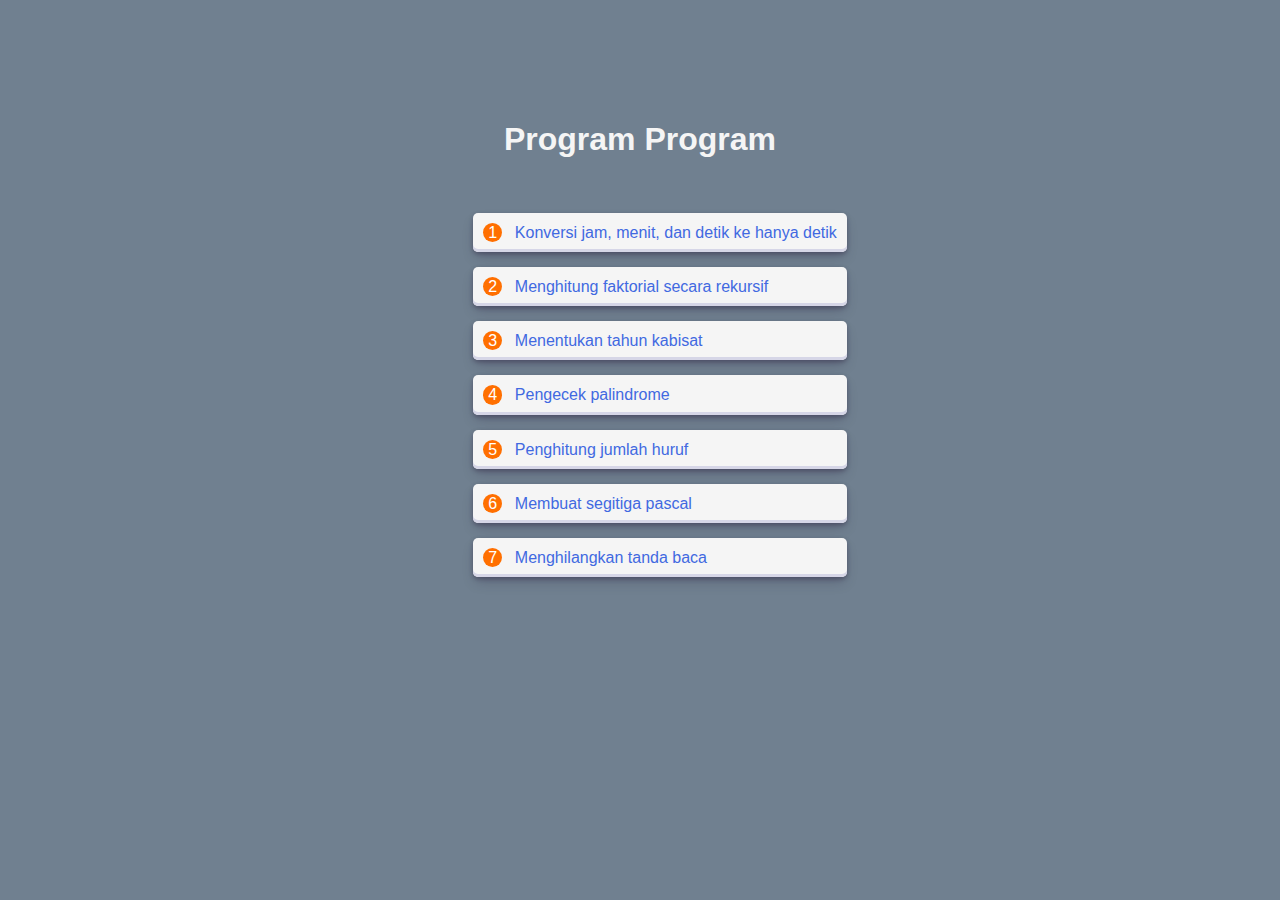
<file: index.html>
<html lang="en">
  <head>
    <meta charset="UTF-8" />
    <meta http-equiv="X-UA-Compatible" content="IE=edge" />
    <meta name="viewport" content="width=device-width, initial-scale=1.0" />
    <title>Document</title>
    <link rel="stylesheet" href="style.css" />
    <style>
        .container{
            text-align: left;
        }
    </style>
  </head>
  <body>
    <div class="container">
      <h1>Program Program</h1>
      <ol>
        <li>
          <a href="no1.html">Konversi jam, menit, dan detik ke hanya detik</a>
        </li>
        <li>
          <a href="no2.html">Menghitung faktorial secara rekursif</a>
        </li>
        <li>
          <a href="no3.html">Menentukan tahun kabisat</a>
        </li>
        <li>
          <a href="no4.html">Pengecek palindrome</a>
        </li>
        <li>
          <a href="no5.html">Penghitung jumlah huruf</a>
        </li>
        <li>
            <a href="no6.html">Membuat segitiga pascal</a>
        </li>
        <li>
            <a href="no7.html">Menghilangkan tanda baca</a>
        </li>
      </ol>
    </div>
  </body>
</html>
</file>
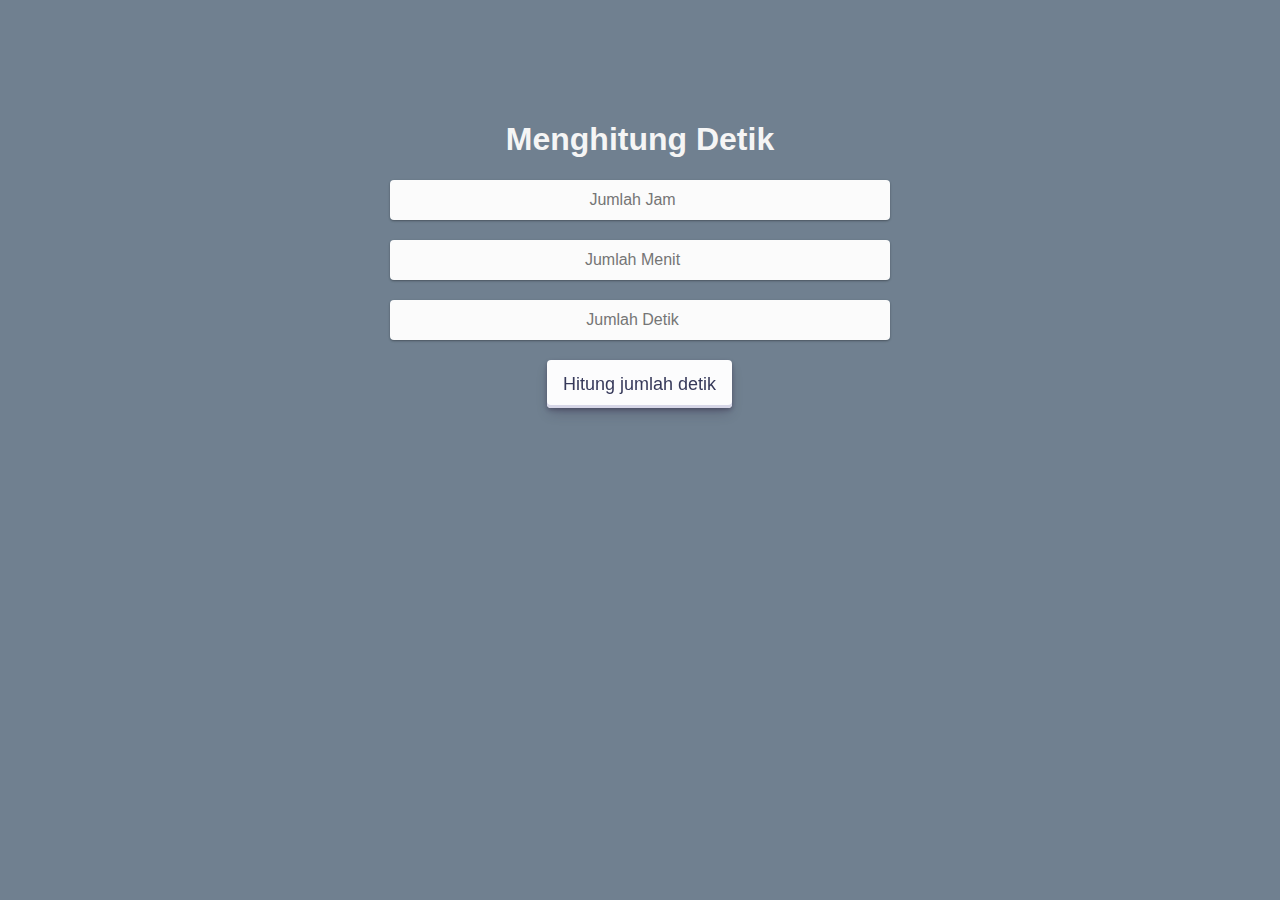
<file: no1.html>
<html lang="en">
  <head>
    <meta charset="UTF-8" />
    <meta http-equiv="X-UA-Compatible" content="IE=edge" />
    <meta name="viewport" content="width=device-width, initial-scale=1.0" />
    <title>Document</title>
    <link rel="stylesheet" href="style.css" />
  </head>
  <body>
    <div class="container">
      <h1>Menghitung Detik</h1>
      <div class="card">
        <input id="hours" type="number" placeholder="Jumlah Jam" />
        <input id="minutes" type="number" placeholder="Jumlah Menit" />
        <input id="seconds" type="number" placeholder="Jumlah Detik" />
        <button class="button-30" onclick="calculateSeconds()">Hitung jumlah detik</button>
        <p id="answer"></p>
      </div>
    </div>
    <script>
      function calculateSeconds() {
        let hours = document.getElementById("hours").value;
        let minutes = document.getElementById("minutes").value;
        let sec = document.getElementById("seconds").value;
        let valid = true;

        if (minutes > 60 || seconds > 60) {
          valid = false;
        }

        if (valid) {
          let answer = 3600 * parseInt(hours);
          answer = answer + 60 * parseInt(minutes);
          answer = answer + parseInt(sec);
          document.getElementById("answer").innerHTML =
            "Jumlah Detik : " + answer;
        } else {
          alert("menit dan detik tidak boleh lebih dari 60");
        }
      }
    </script>
  </body>
</html>
</file>
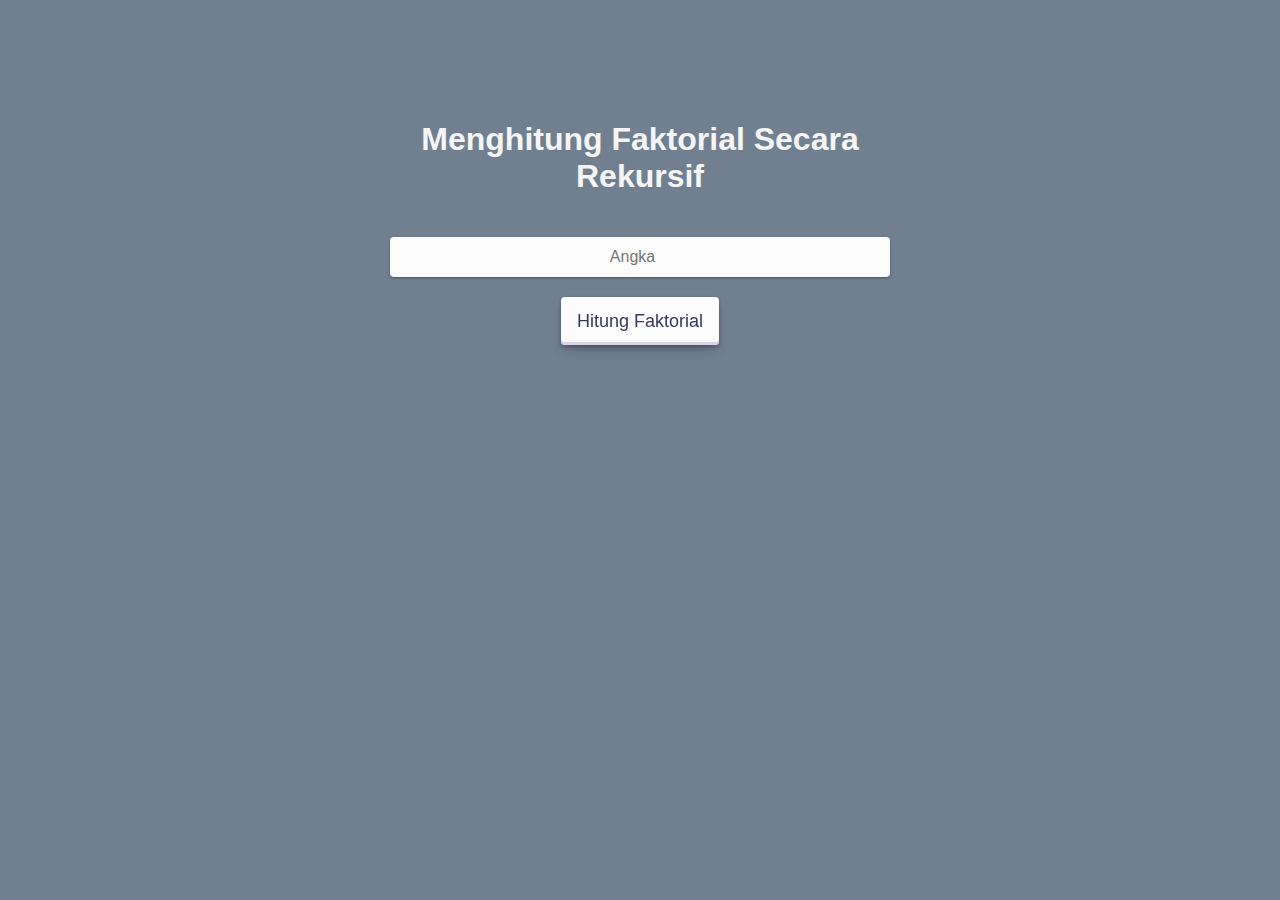
<file: no2.html>
<html lang="en">
  <head>
    <meta charset="UTF-8" />
    <meta http-equiv="X-UA-Compatible" content="IE=edge" />
    <meta name="viewport" content="width=device-width, initial-scale=1.0" />
    <title>Document</title>
    <link rel="stylesheet" href="style.css" />
  </head>
  <body>
    <div class="container">
      <div class="card">
        <h1>Menghitung Faktorial Secara Rekursif</h1>
        <input id="fact" type="number" placeholder="Angka" />
        <button class="button-30" onclick="calculateSeconds()">
          Hitung Faktorial
        </button>
        <p id="answer"></p>
      </div>
    </div>
    <script>
      function multiply(n) {
        if (n >= 1) return n * multiply(n - 1);
        else return 1;
      }
      function calculateSeconds() {
        let fact = document.getElementById("fact").value;
        let valid = true;
        if (fact < 0) {
          valid = false;
        }

        if (valid) {
          let answer = multiply(fact);
          document.getElementById("answer").innerHTML =
            "!" + fact + " adalah " + answer;
        } else {
          alert("input tidak boleh kurang dari 0");
        }
      }
    </script>
  </body>
</html>
</file>
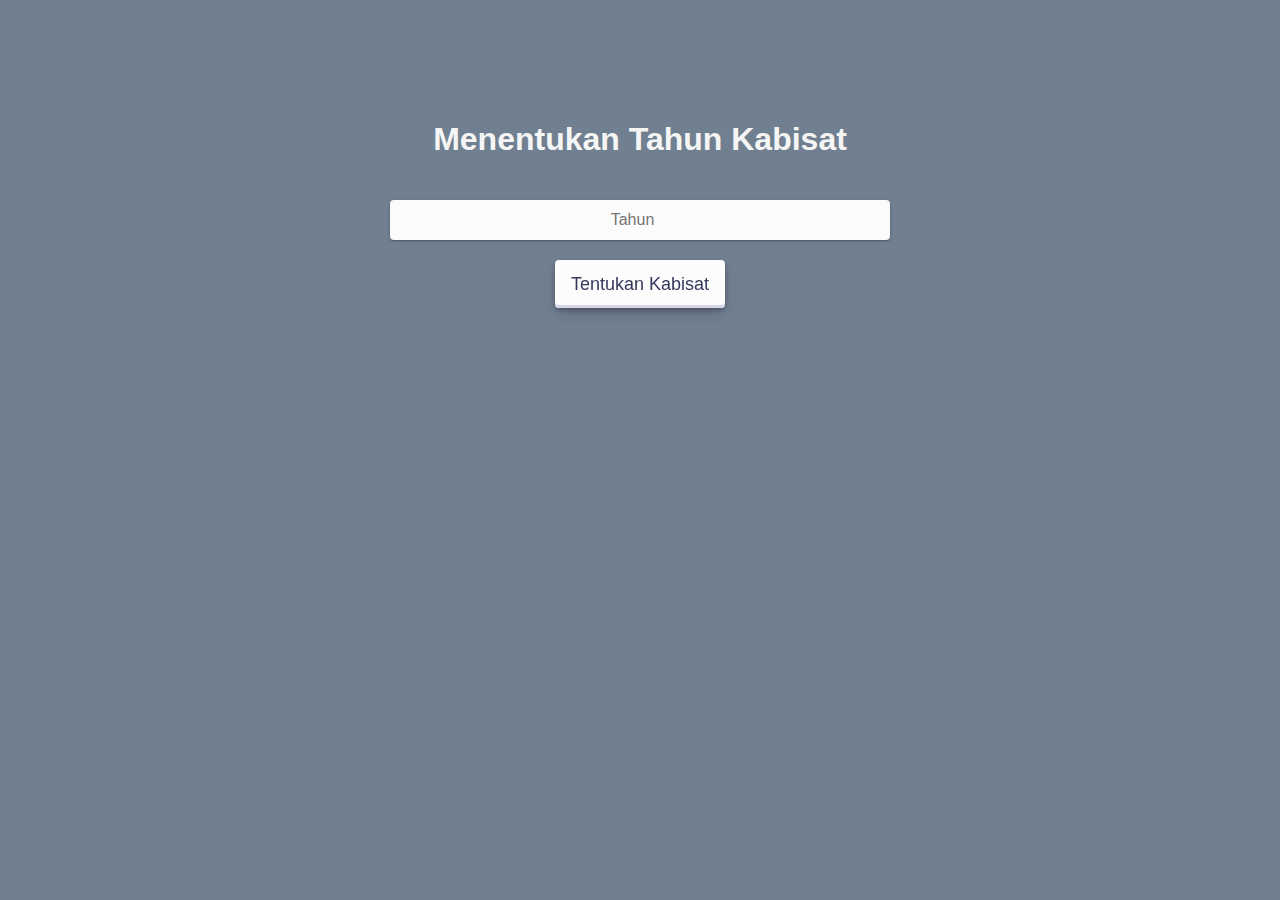
<file: no3.html>
<html lang="en">
  <head>
    <meta charset="UTF-8" />
    <meta http-equiv="X-UA-Compatible" content="IE=edge" />
    <meta name="viewport" content="width=device-width, initial-scale=1.0" />
    <title>Document</title>
    <link rel="stylesheet" href="style.css" />
  </head>
  <body>
    <div class="container">
      <div class="card">
        <h1>Menentukan Tahun Kabisat</h1>
          <input
            id="year"
            type="number"
            min="1900"
            step="1"
            placeholder="Tahun"
          />
        <button class="button-30" onclick="determineLeapYear()">Tentukan Kabisat</button>
        <p id="answer"></p>
      </div>
    </div>

    <script>
      function determineLeapYear() {
        let year = document.getElementById("year").value;
        let valid = true;
        if (year < 1900) {
          valid = false;
        }

        if (valid) {
          let answer = checkLeapYear(year);
          document.getElementById("answer").innerHTML = answer;
        } else {
          alert("input tidak boleh kurang dari 0");
        }
      }
      function checkLeapYear(year) {
        if ((0 == year % 4 && 0 != year % 100) || 0 == year % 400) {
          return year + " adalah tahun kabisat";
        } else {
          return year + " bukan tahun kabisat";
        }
      }
    </script>
  </body>
</html>
</file>
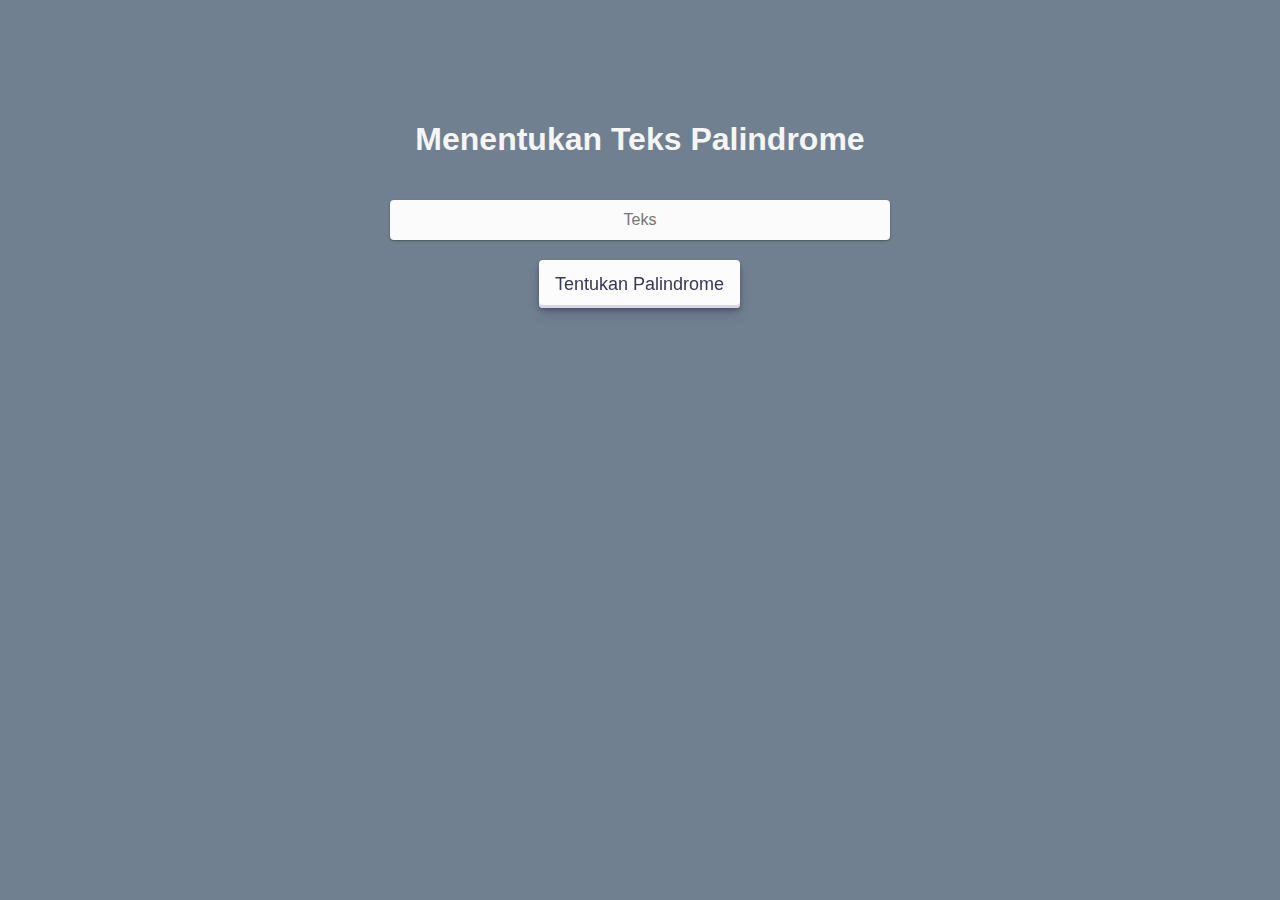
<file: no4.html>
<html lang="en">
  <head>
    <meta charset="UTF-8" />
    <meta http-equiv="X-UA-Compatible" content="IE=edge" />
    <meta name="viewport" content="width=device-width, initial-scale=1.0" />
    <title>Document</title>
    <link rel="stylesheet" href="style.css" />
  </head>
  <body>
    <div class="container">
      <div class="card">
        <h1>Menentukan Teks Palindrome</h1>
        <input id="text" type="text" placeholder="Teks" />
        <button class="button-30" onclick="determinePalindrome()">
          Tentukan Palindrome
        </button>
        <p id="answer"></p>
      </div>
    </div>

    <script>
      function determinePalindrome() {
        let text = document.getElementById("text").value;
        let valid = true;
        if (typeof text != "string") {
          valid = false;
        }

        if (valid) {
          let answer = checkPalindrome(text);
          document.getElementById("answer").innerHTML = answer;
        } else {
          alert("karakter tidak valid");
        }
      }

      function checkPalindrome(text) {
        const len = text.length;

        for (let i = 0; i < len / 2; i++) {
          if (text[i] !== text[len - 1 - i]) {
            return "Kata" + " '" + text + "' " + "bukan merupakan palindrome";
          }
        }
        return "Kata" + " '" + text + "' " + "merupakan palindrome";
      }
    </script>
  </body>
</html>
</file>
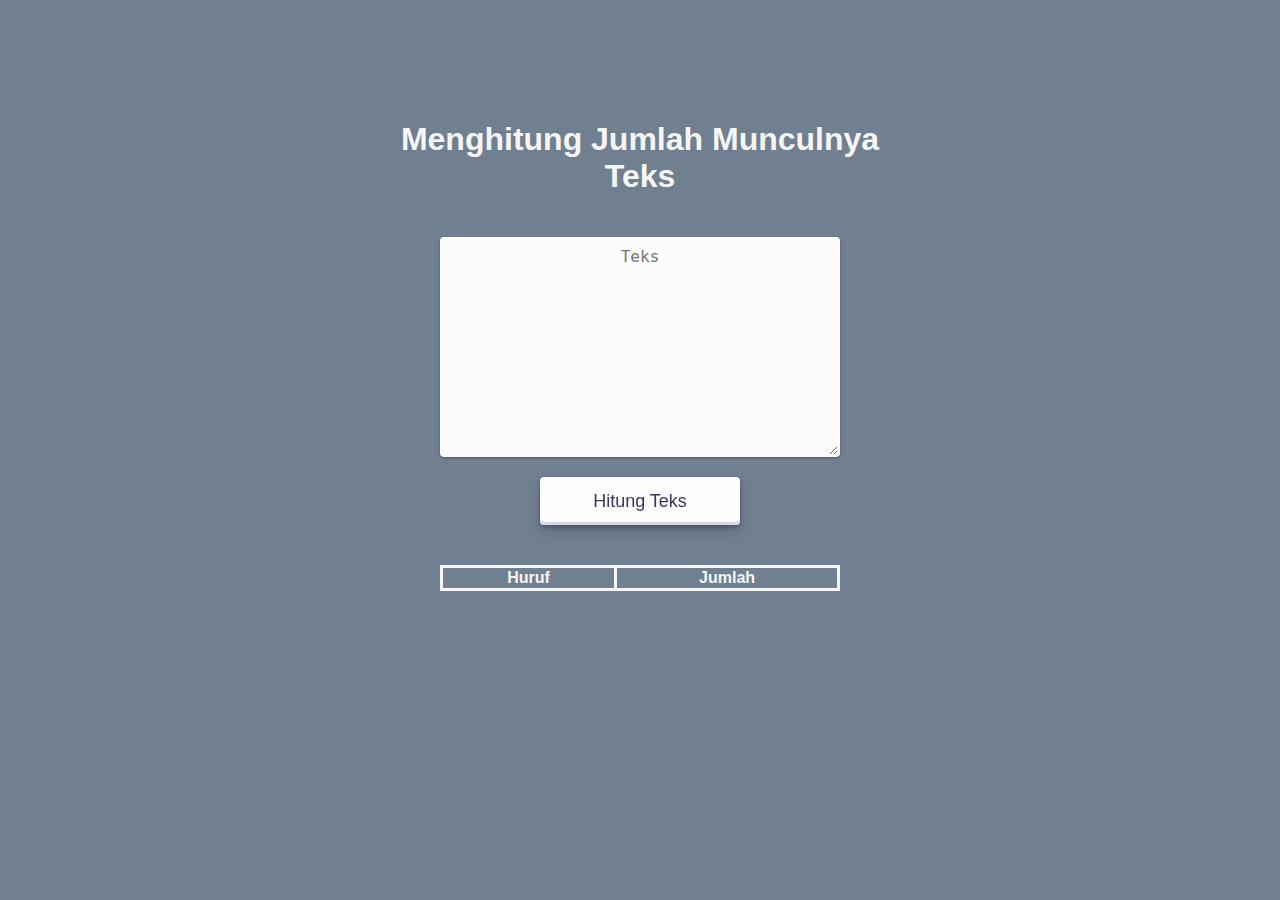
<file: no5.html>
<html lang="en">
  <head>
    <meta charset="UTF-8" />
    <meta http-equiv="X-UA-Compatible" content="IE=edge" />
    <meta name="viewport" content="width=device-width, initial-scale=1.0" />
    <title>Document</title>
    <link rel="stylesheet" href="style.css" />
  </head>
  <body>
    <div class="container">
      <div class="card">
        <h1>Menghitung Jumlah Munculnya Teks</h1>
        <textarea style="width: 400px" id="text" cols="30" rows="10" placeholder="Teks"></textarea>
        <button
          style="width: 200px"
          class="button-30"
          onclick="identifyChar(countChar)"
        >
          Hitung Teks
        </button>

        <table style="width: 400px">
          <thead>
            <th>Huruf</th>
            <th>Jumlah</th>
          </thead>
          <tbody id="answer"></tbody>
        </table>
        <h3 id="total"></h3>
      </div>
    </div>

    <script>
      function printans(ans) {
        let insertPoint = document.getElementById("answer");
        let total = document.getElementById("total");
        let totalCount = 0;
        for (let [key, value] of ans) {
          totalCount += value;
          let row = document.createElement("tr");
          let cell1 = document.createElement("td");
          let cell2 = document.createElement("td");
          cell1.innerText = key;
          cell2.innerText = value;
          row.appendChild(cell1);
          row.appendChild(cell2);
          insertPoint.appendChild(row);
          total.innerText = `Jumlah huruf yang terpakai: ${totalCount}`;
        }
      }

      function countChar(str, outp_map) {
        for (let i = 0; i < str.length; i++) {
          let k = outp_map.get(str[i]);
          outp_map.set(str[i], k + 1);
        }
        printans(outp_map);
      }

      function identifyChar(callback) {
        let insertPoint = document.getElementById("answer");
        insertPoint.innerHTML = "";
        let text = document.getElementById("text").value;
        text = text.replace(/\s/g, '');
        if (text.length === 0) {
          alert(" tidak boleh kosong ");
          return;
        } else {
          let ans = new Map();
          for (let i = 0; i < text.length; i++) {
              ans.set(text[i], 0);
          }
          let sortedAns = [...ans.entries()];
          sortedAns.sort();
          sortedAns = new Map(sortedAns);
          callback(text, sortedAns);
        }
      }
    </script>
  </body>
</html>
</file>
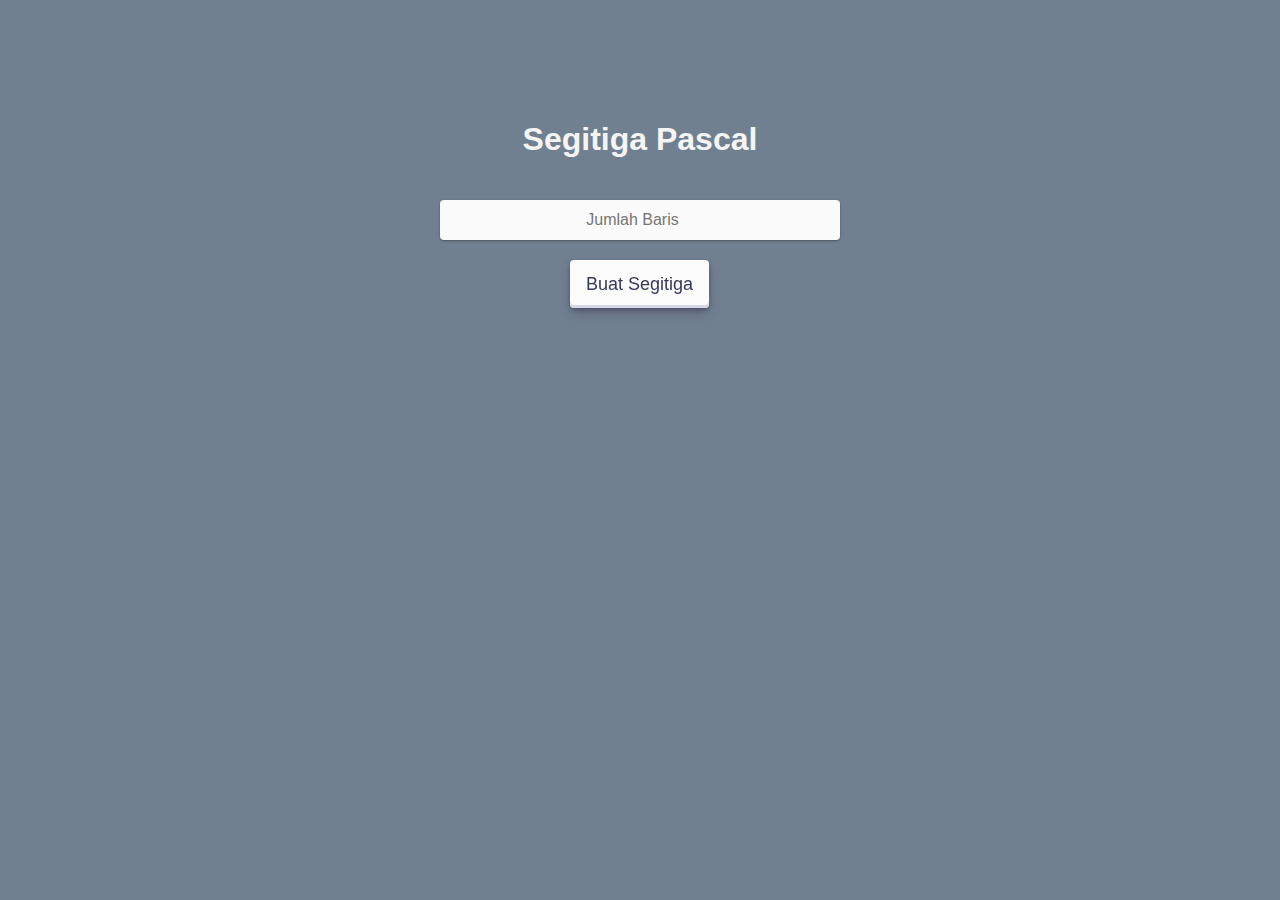
<file: no6.html>
<html lang="en">
  <head>
    <meta charset="UTF-8" />
    <meta http-equiv="X-UA-Compatible" content="IE=edge" />
    <meta name="viewport" content="width=device-width, initial-scale=1.0" />
    <title>Document</title>
    <link rel="stylesheet" href="style.css" />
    <style>
      pre {
        text-align: center;
      }
    </style>
  </head>
  <body>
    <div class="container">
      <div class="card">
        <h1>Segitiga Pascal</h1>
        <input id="numRows" style="width: 400px" type="number" placeholder="Jumlah Baris"/>
        <button class="button-30" onclick="printTriangle()">
          Buat Segitiga
        </button>
        <div id="answer"></div>
        <!-- <pre>1</pre>
        <pre>1   2   1</pre>
        <pre>1   3  3  1</pre> -->
      </div>
    </div>

    <script>
      function addRow(triangle) {
        let previous = triangle[triangle.length - 1];
        let newRow = [1];
        for (let i = 0; i < previous.length - 1; i++) {
          let current = previous[i];
          let next = previous[i + 1];
          newRow.push(current + next);
        }
        newRow.push(1);
        return triangle.push(newRow);
      }

      function generate(numRows) {
        let triangle = [[1], [1, 1]];
        for (let i = 2; i < numRows; i++) {
          addRow(triangle);
        }
        return triangle;
      }

      function printTriangle() {
        document.getElementById("answer").innerHTML = ""
        let numRows = document.getElementById("numRows").value;
        triangle = generate(numRows);
        answer = document.getElementById("answer");
        for (let j = 0; j < triangle.length; j++) {
          pre = document.createElement("pre");
          pre.innerText = triangle[j];
          pre.innerText = pre.innerText.replace(/[,]/g, "    ");
          answer.appendChild(pre);
        }
      }
    </script>
  </body>
</html>
</file>
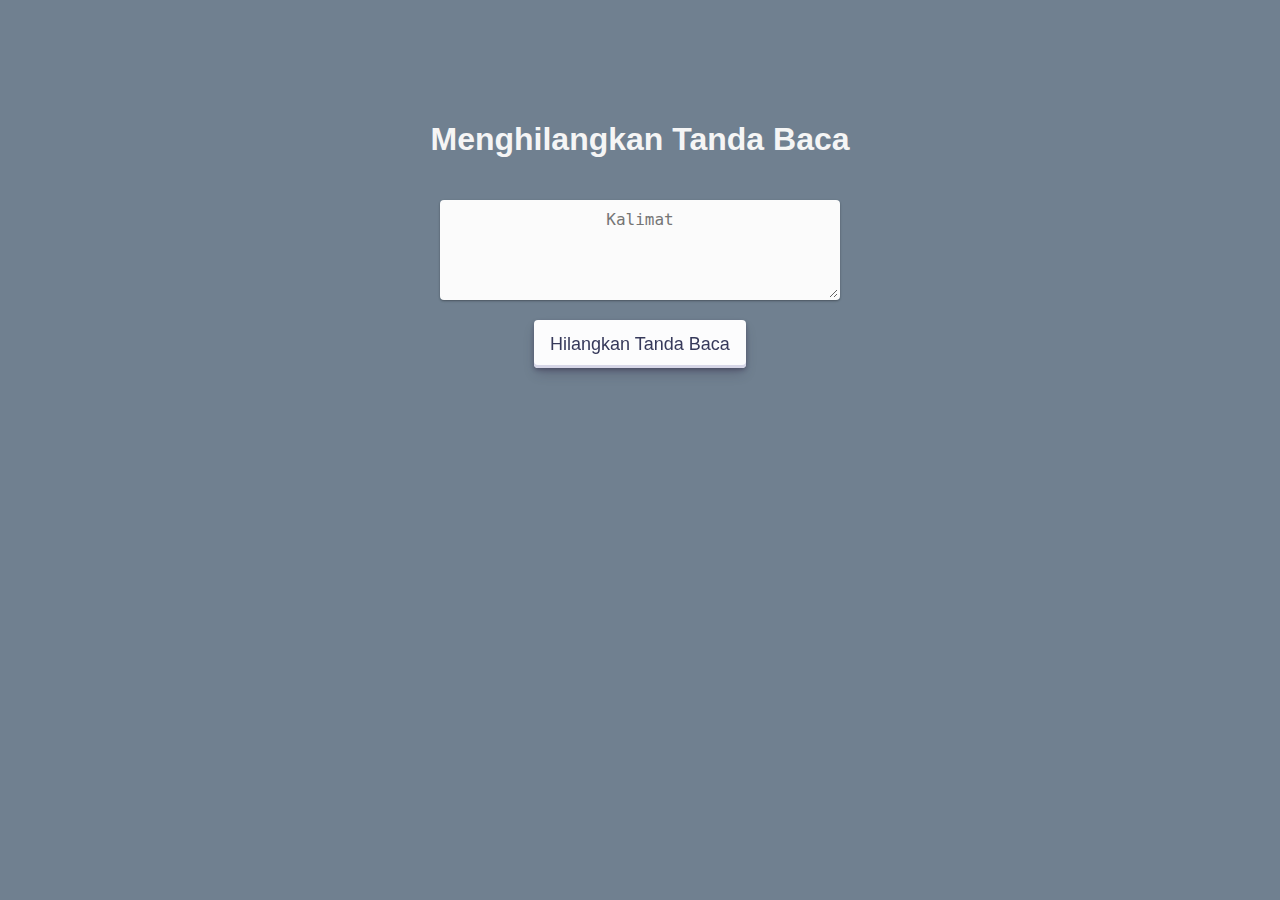
<file: no7.html>
<html lang="en">
  <head>
    <meta charset="UTF-8" />
    <meta http-equiv="X-UA-Compatible" content="IE=edge" />
    <meta name="viewport" content="width=device-width, initial-scale=1.0" />
    <title>Document</title>
    <link rel="stylesheet" href="style.css" />
  </head>
  <body>
    <div class="container">
      <div class="card">
        <h1>Menghilangkan Tanda Baca</h1>
        <textarea
          id="text"
          style="width: 400px"
          rows="4"
          cols="50"
          placeholder="Kalimat"
        ></textarea>
        <button id="btn" class="button-30">Hilangkan Tanda Baca</button>
        <h3 id="answer" style="word-wrap: break-word; width: inherit"></h3>
      </div>
    </div>

    <script>
      document.getElementById("btn").addEventListener("click", function () {
        let text = document.getElementById("text").value;
        var newString = text.replace(/[^A-Z0-9]+/gi, "");
        document.getElementById("answer").innerText = newString;
      });
    </script>
  </body>
</html>
</file>
<file: style.css>
html {
  font-family: Verdana, Geneva, Tahoma, sans-serif;
  color: whitesmoke;
}

a {
  color: royalblue;
  text-decoration: none;
}

body {
  background-color: slategray;
}

.container {
  text-align: center;
  margin-top: 100px;
  width: 100%;
  display: flex;
  flex-direction: column;
  align-items: center;
}

.card {
  width: 500px;
  display: flex;
  flex-direction: column;
  align-items: center;
  row-gap: 20px;
}

/* table styles */
table {
  margin-top: 20px;
}

tr {
  text-align: center;
}

table,
th,
td {
  color: whitesmoke;
  border: 3px solid whitesmoke;
  border-collapse: collapse;
}

.button-30 {
  align-items: center;
  appearance: none;
  background-color: #fcfcfd;
  border-radius: 4px;
  border-width: 0;
  box-shadow: rgba(45, 35, 66, 0.4) 0 2px 4px,
    rgba(45, 35, 66, 0.3) 0 7px 13px -3px, #d6d6e7 0 -3px 0 inset;
  box-sizing: border-box;
  color: #36395a;
  cursor: pointer;
  display: inline-flex;
  height: 48px;
  justify-content: center;
  line-height: 1;
  list-style: none;
  overflow: hidden;
  padding-left: 16px;
  padding-right: 16px;
  position: relative;
  text-align: left;
  text-decoration: none;
  transition: box-shadow 0.15s, transform 0.15s;
  user-select: none;
  -webkit-user-select: none;
  touch-action: manipulation;
  white-space: nowrap;
  will-change: box-shadow, transform;
  font-size: 18px;
}

.button-30:focus, li {
  box-shadow: #d6d6e7 0 0 0 1.5px inset, rgba(45, 35, 66, 0.4) 0 2px 4px,
    rgba(45, 35, 66, 0.3) 0 7px 13px -3px, #d6d6e7 0 -3px 0 inset;
}

.button-30:hover {
  box-shadow: rgba(45, 35, 66, 0.4) 0 4px 8px,
    rgba(45, 35, 66, 0.3) 0 7px 13px -3px, #d6d6e7 0 -3px 0 inset;
  transform: translateY(-2px);
}

.button-30:active, li {
  box-shadow: #d6d6e7 0 3px 7px inset;
  transform: translateY(2px);
}

/* input styles */
input,
textarea {
  text-align: center;
  width: 100%;
  color: rgb(36, 35, 42);
  font-size: 16px;
  line-height: 20px;
  min-height: 28px;
  border-radius: 4px;
  padding: 8px 16px;
  border: 2px solid transparent;
  box-shadow: rgb(0 0 0 / 12%) 0px 1px 3px, rgb(0 0 0 / 24%) 0px 1px 2px;
  background: rgb(251, 251, 251);
  transition: all 0.1s ease 0s;
}

:focus {
  border: 2px solid rgb(124, 138, 255);
}

/* list styles */
li {
  margin-top: 15px;
  background-color: whitesmoke;
  padding: 10px;
  border-radius: 5px;
  box-shadow: rgba(45, 35, 66, 0.4) 0 2px 4px,
    rgba(45, 35, 66, 0.3) 0 7px 13px -3px, #d6d6e7 0 -3px 0 inset;
}
ol {
  list-style: none;
  counter-reset: steps;
}
ol li {
  counter-increment: steps;
}
ol li::before {
  content: counter(steps);
  margin-right: 0.5rem;
  background: #ff6f00;
  color: white;
  width: 1.2em;
  height: 1.2em;
  border-radius: 50%;
  display: inline-grid;
  place-items: center;
  line-height: 1.2em;
}
ol ol li::before {
  background: darkorchid;
}
li:hover {
  box-shadow: rgba(45, 35, 66, 0.4) 0 4px 8px,
    rgba(45, 35, 66, 0.3) 0 7px 13px -3px, #d6d6e7 0 -3px 0 inset;
  transform: translateY(-2px);
}
</file>
